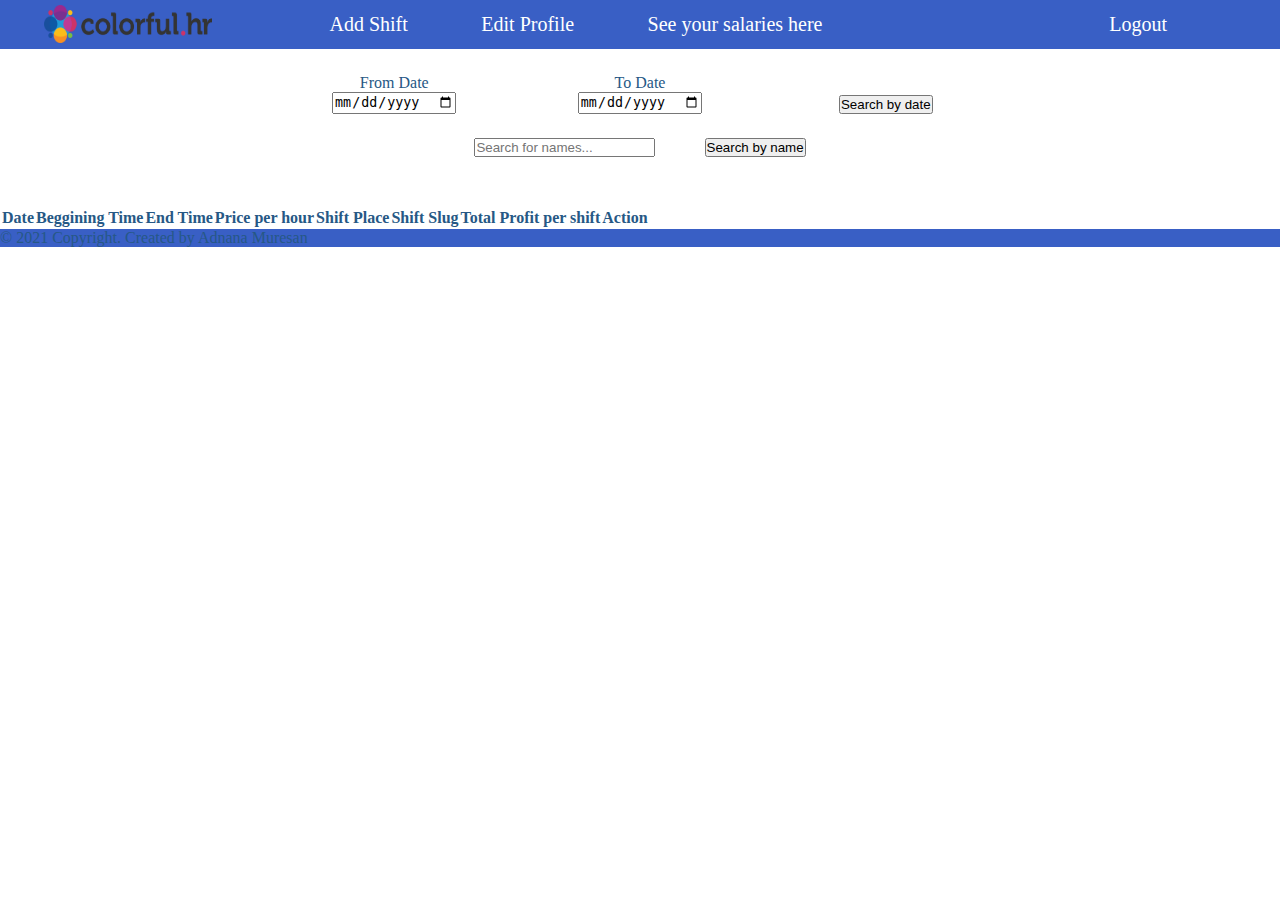
<file: Shift Bulider Project/home_page.html>
<!DOCTYPE html>
<html lang="en">
    <head>
        <meta charset="UTF-8">
        <meta http-equiv="X-UA-Compatible" content="IE=edge">
        <meta name="viewport" content="width=device-width, initial-scale=1.0">
        <title>Home Page</title>

        <!--CSS-->
        <link rel="stylesheet" href="styles.css">


        <!--Bootstrap 5-->
        <link href="https://cdn.jsdelivr.net/npm/bootstrap@5.0.2/dist/css/bootstrap.min.css" rel="stylesheet" integrity="sha384-EVSTQN3/azprG1Anm3QDgpJLIm9Nao0Yz1ztcQTwFspd3yD65VohhpuuCOmLASjC" crossorigin="anonymous">
        <script src="https://cdn.jsdelivr.net/npm/bootstrap@5.0.2/dist/js/bootstrap.bundle.min.js" integrity="sha384-MrcW6ZMFYlzcLA8Nl+NtUVF0sA7MsXsP1UyJoMp4YLEuNSfAP+JcXn/tWtIaxVXM" crossorigin="anonymous"></script>

        <link src="https://cdnjs.cloudflare.com/ajax/libs/font-awesome/6.0.0-beta3/css/all.min.css">

        <style>
            body{
                background: none;
            }
        </style>

    </head>
    <body>
        <div class="navbar" style="padding: 0;">
            <nav class="navMenu">
                <div class="logo_navbar">
                    <img src="colorful.hr.logo.png" style="width: 70%;">
                </div>

                <div class="content_navbar">
                    <p onclick="display_add_shift()">Add Shift</p>
                    <p onclick="display_edit_profile()">Edit Profile</p>
                    <a href="salary_per_shift.html">See your salaries here</a>
                </div>

                <div class="hello_navbar">
                    <p id="hello"></p>
                    <p onclick="logout()">Logout</p>
                </div>
            </nav>
        </div>


        <div class="content_add_shift">
            <div class="add_shift_form">
                <div class="mb-3">
                    <h2>ADD SHIFT</h2>
                </div>
                <div class="mb-3">
                    <input type="date" name="date" class="input_shift" id="date">
                </div>
                <div class="mb-3">
                    <input type="time" name="time" class="input_shift" id="start_time">
                </div>
                <div class="mb-3">
                    <input type="time" name="time" class="input_shift" id="end_time">
                </div>
                <div class="mb-3">
                    <input type="text" name="hourly_wage" placeholder="Hourly Wage" class="input_shift" id="price">
                </div>
                <div class="mb-3">
                    <select name="numar"  class="input_shift" id="workplace">
                        <option value="Workplace">Workplace</option>
                        <option value="Remote">Remote</option>
                        <option value="In Site">In site</option>
                        <option value="Hybrid">Hybrid</option>
                    </select>
                </div>
                <div class="mb-3">
                    <input type="text" name="shift_slug" placeholder="Shift_slug" class="input_shift" id="shift_slug" onblur="shift_slug_unique()">
                    <span id="error" class="badge rounded-pill bg-danger"></span>
                </div>
                <div class="mb-3">
                    <textarea name="details" class="input_shift"></textarea>
                </div>
                <div class="mb-3">
                    <button type="button" class="btn btn-success" onclick="adding_shift()" style="width: 100%;" id="save">Save
                        <div id="spinner" style="display: none;">
                            <div class="spinner-border" role="status">
                                <span class="visually-hidden">Loading...</span>
                            </div>
                        </div>
                    </button>
                    <span id="messagge" class="badge rounded-pill bg-danger" style="margin: 2%;"></span>
                </div>
                <div class="mb-3">
                    <button type="button" class="btn btn-danger" onclick="hide_add_shift()" style="width: 100%;">Close</button>
                </div>
            </div>
        </div>


        <div class="content_edit_shift">
            <div class="edit_shift_form">
                <div class="mb-3">
                    <h2>EDIT SHIFT</h2>
                </div>
                <div class="mb-3">
                    <input type="date" name="date" class="input_shift" id="date_edit">
                </div>
                <div class="mb-3">
                    <input type="time" name="time" class="input_shift" id="start_time_edit">
                </div>
                <div class="mb-3">
                    <input type="time" name="time" class="input_shift" id="end_time_edit">
                </div>
                <div class="mb-3">
                    <input type="text" name="hourly_wage" placeholder="Hourly Wage" class="input_shift" id="price_edit">
                </div>
                <div class="mb-3">
                    <select name="numar"  class="input_shift" id="workplace_edit">
                        <option value="Workplace">Workplace</option>
                        <option value="Remote">Remote</option>
                        <option value="In Site">In site</option>
                        <option value="Hybrid">Hybrid</option>
                    </select>
                </div>
                <div class="mb-3">
                    <input type="text" name="shift_slug" placeholder="Shift_slug" class="input_shift" id="shift_slug_edit">
                    <span id="error" class="badge rounded-pill bg-danger"></span>
                </div>
                <div class="mb-3">
                    <textarea name="details" class="input_shift"></textarea>
                </div>
                <div class="mb-3">
                    <button type="button" class="btn btn-success" style="width: 100%;" id="save_edit">Save
                        <div id="spinner" style="display: none;">
                            <div class="spinner-border" role="status">
                                <span class="visually-hidden">Loading...</span>
                            </div>
                        </div>
                    </button>
                </div>
                <div class="mb-3">
                    <button type="button" class="btn btn-danger" style="width: 100%;" onclick="close_edit_shift()">Close</button>
                </div>
            </div>
        </div>


        <div class="content_edit_profile">
            <div class="edit_profile">
                <div>
                    <h3>Edit Profile</h3>
                </div>
                <form method="GET" action="#">
                    <div class="mb-3">
                        <input type="email"  name="email" placeholder="E-mail" class="form-control" style="border-style: inset;" id="edit_email">
                    </div>
    
                    <div class="mb-3">
                        <input type="password" name="pw" placeholder="Password" class="form-control" style="border-style: inset" id="edit_password">
                    </div>
    
                    <div class="mb-3">
                        <input type="text" name="firstname" placeholder="First Name" class="form-control" style="border-style: inset;" id="edit_FName">
                    </div>
    
                    <div class="mb-3">
                        <input type="text" name="lastname" placeholder="Last Name" class="form-control" style="border-style: inset;" id="edit_LName">
                    </div>
    
                    <div class="mb-3">
                        <input type="text" name="age" placeholder="Age" class="form-control " style="border-style: inset;" id="edit_age">
                    </div>
    
                    <div class="div_submit">
                        <button type="submit" class="btn btn-success" id="submit" onclick="edit_profile()"><a href="">Save</a></button>
                    </div>
                </form>
            </div>
        </div>


        <div class="search_div">
            <div class="search_form">
                <div class="search_shift">
                    <div class="mb-3">
                        <p>From Date</p>
                    </div>
                    <div class="mb-3">
                        <input type="date" name="from_date" class="form-control" id="dateF">
                    </div>
                </div>
                <div class="search_shift"> 
                    <div class="mb-3">
                        <p>To Date</p>
                    </div>
                    <div class="mb-3">
                        <input type="date" name="to_date" class="form-control" id="dateT">
                    </div>
                </div>
                <div class="search_shift">
                    <div class="mb-3">
                        <button type="submit" class="btn btn-success" onclick = "search_between_2_dates()">Search by date</button>
                    </div>
                </div>
            </div>
            <div class="search_by_name">
                <div class="search_input">
                    <input type="text" name="text" class="form-control" placeholder="Search for names..." id="input_search_name">
                </div>
                <div class="search_input">
                    <button type="submit" class="btn btn-success" onclick="search_by_name()">Search by name</button>
                </div>
            </div>
        </div>


        <div class="container">
            <table class="table table-striped table-bordered table-hover " id="tabel">
                <thead>
                    <tr>
                        <th scope="col">Date</th>
                        <th scope="col">Beggining Time</th>
                        <th scope="col">End Time</th>
                        <th scope="col">Price per hour</th>
                        <th scope="col">Shift Place</th>
                        <th scope="col">Shift Slug</th>
                        <th scope="col">Total Profit per shift</th>
                        <th scope="col">Action</th>
                    </tr>
                </thead>
                <tbody id="tbody"></tbody>
            </table>
        </div>

        <footer class="text-center text-white fixed-bottom" style="background-color: #21081a;">
            <div class="text-center p-1" style="background-color: #395fc5;">
              <p class="text-white">© 2021 Copyright. Created by Adnana Muresan</p>
            </div>
        </footer>

    <!-- Javascript -->
    <script type="text/javascript" src="project.js"></script>
    </body>
</html>
</file>
<file: Shift Bulider Project/styles.css>
*{
    margin: 0;
    padding: 0;
    box-sizing: border-box;
}

body{
    background: #fff url(background.png) no-repeat fixed top center;
    background-size: cover;
    box-sizing: border-box;
    color: #265885 !important;
}

.navMenu{
    background-color: #395fc5;
    width: 100%;
    display: flex;
}

.logo_navbar{
    width: 20%;
    display: flex;
    justify-content: center;
}

.logo img{
    width: 50%;
    padding: 3%;
}

.content_navbar{
    width: 50%;
    display: flex;
    justify-content: space-evenly;
    align-items: center;
}

.content_navbar a{
    font-family: Georgia, 'Times New Roman', Times, serif;
    text-decoration: none;
    color: white;
    font-size: 20px;
}

.content_navbar p, .hello_navbar p{
    font-family: Georgia, 'Times New Roman', Times, serif;
    text-decoration: none;
    color: white;
    font-size: 20px;
    margin-bottom: 0;
    cursor: pointer;
}

.hello_navbar a{
    font-family: Georgia, 'Times New Roman', Times, serif;
    text-decoration: none;
    color: white;
    font-size: 20px;
}

.content_navbar p:hover{
    color: yellow;
}

.content_navbar a:hover{
    color: yellow;
}

.hello_navbar p:hover{
    color: yellow;
}

.hello_navbar{
    display: flex;
    width: 30%;
    justify-content: space-evenly;
    align-items: center;
    padding: 1%;
}

h2{
    text-align: center;
    font-family: georgia;
    font-style: italic;
}

.content{
    width: 70%;
    display: flex;
    flex-direction: row;
    justify-content: space-around;
    padding: 2%;
}

.content_add_shift, .content_edit_shift, .content_edit_profile{
    width: 100%;
    display: flex;
    flex-direction: row;
    justify-content: space-around;
    padding: 2%;
    display: none;
}

div img{
    width: 10%;
    padding: 2%;
}

.registerForm, .loginForm, .recover_password, .edit_shift, .edit_profile{
    width: 40%;
    padding: 5%;
    border: 1px solid black;
    box-shadow: 5px 3px 20px aliceblue;
}

.add_shift_form, .edit_shift_form{
    width: 30%;
    padding: 3%;
    border: 1px solid black;
    box-shadow: 5px 3px 20px aliceblue;
}

h3{
    text-align: center;
    font-family: Georgia, 'Times New Roman', Times, serif;
}

button a{
    text-decoration: none;
    color: white;
    font-family: Georgia, 'Times New Roman', Times, serif;
}

button a:hover{
    color: white;
    font-family: Georgia, 'Times New Roman', Times, serif;
}

.div_submit{
    display: flex;
    flex-direction: column;
    padding: 2%;
}

.search_div{
    display: flex;
    width: 100%;
    justify-content: center;
    padding: 2%;
    flex-direction: column;
}

.search_form{
    width: 100%;
    display: flex;
    justify-content: center;
}

.search_shift{
    display: flex;
    flex-direction: column;
    float: left;
    align-items: center;
    width: 20%;
    align-self: self-end;
}

.search_by_name{
    display: flex;
    flex-direction: row;
    justify-content: center;
    width: 100%;
}

.search_input{
    padding: 2%;
}

.input_shift{
    width: 100%;
}

th, tr{
    text-align: center;
    font-family: Georgia, 'Times New Roman', Times, serif;
}

td a{
    text-align: center;
    text-decoration: none;
    color: darkviolet;
    font-family: georgia;
} 

.graphic{
    display: flex;
    justify-content: center;
}

@media only screen and (max-width: 1000px) {
    /* body{
        width: fit-content;
    } */

    .navMenu, .itemsNav, .logoNav, .content{
        flex-direction: column;
        width: 100%;
        padding: 1%;
        align-items: center;
    }

    .content{
        display: flex;
    }

    .content_navbar, .hello_navbar{
        width: inherit;
    }
    .registerForm, .go_to_login, .loginForm, .go_to_register, .recover_password{
        width: 80%;
    }

    .rightNav{
        width: 100%;
        flex-direction: column;
        text-align: center;
        align-items: center;
    }

    div img{
        width: 20%;
    }

    .search_form{
        flex-direction: column;
    }

    .search_shift{
        align-self: center;
        width: auto;
    }

    .edit_shift_form, .add_shift_form, .edit_profile{
        width: inherit;
    }
}
</file>
